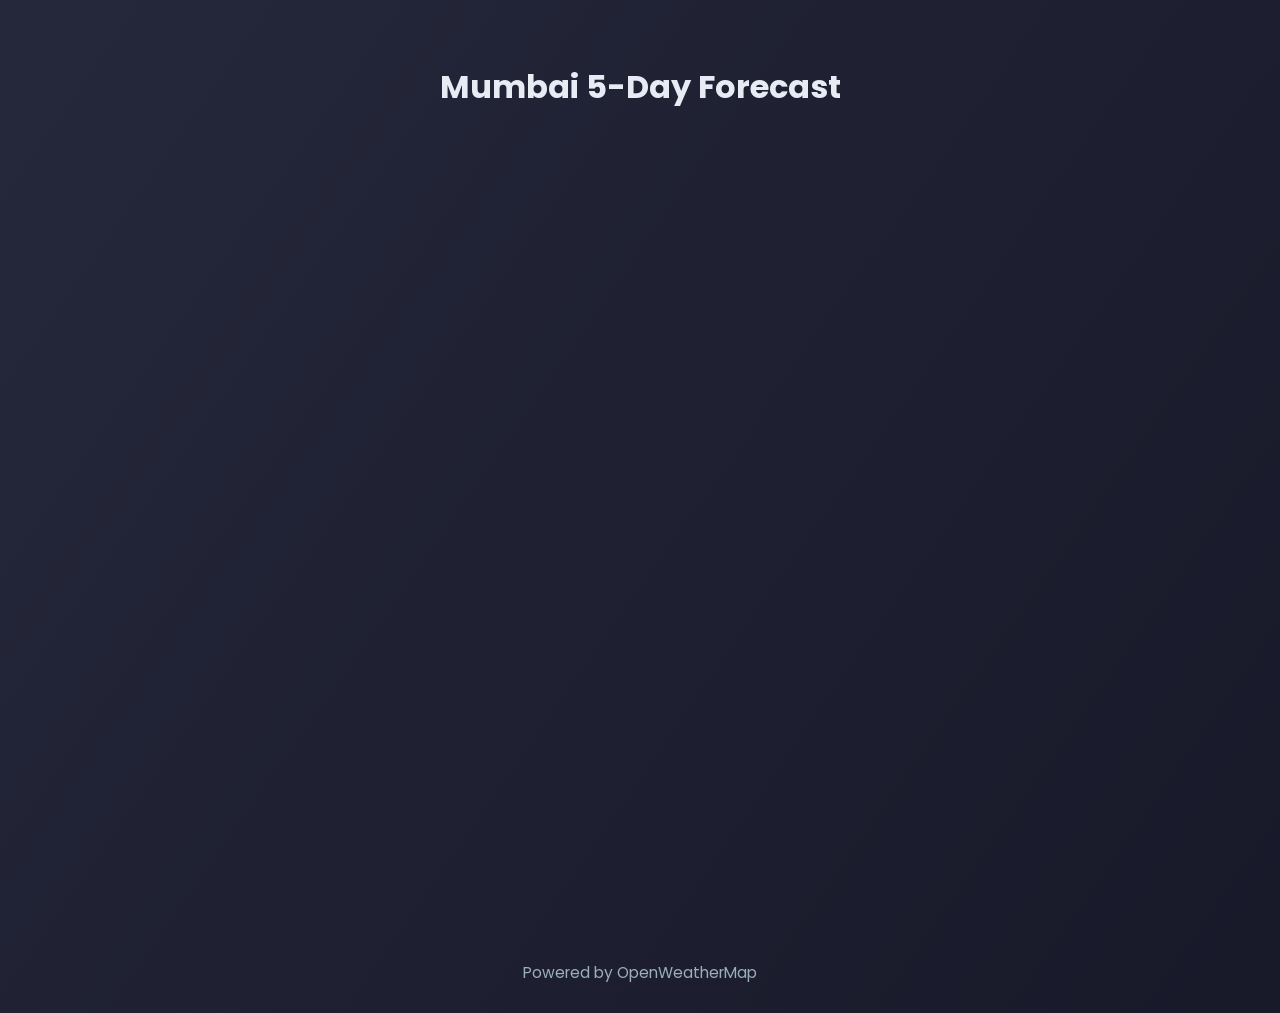
<file: 5-day.html>
<!DOCTYPE html>
<html lang="en">
<head>
    <meta charset="UTF-8">
    <meta name="viewport" content="width=device-width, initial-scale=1.0">
    <title>5-Day Weather Forecast</title>
    <link rel="stylesheet" href="forecast.css">
    <link href="https://fonts.googleapis.com/css2?family=Poppins:wght@400;700&display=swap" rel="stylesheet">
</head>
<body>
    <div class="dash">
        <div class="header">
            <h1 id="city-title">5-Day Forecast</h1>
        </div>
        <div class="forecast-row" id="forecast-row">
            <!-- Cards will render here -->
        </div>
    </div>
    <footer>
        <span class="brand">Powered by OpenWeatherMap</span>
    </footer>
    <script src="5-day.js"></script>
</body>
</html>
</file>
<file: forecast.css>
body {
    background: linear-gradient(125deg, #25283b 0%, #181929 99%);
    color: #e7ebf4;
    font-family: 'Poppins', sans-serif;
    margin: 0;
    min-height: 100vh;
}
.dash {
    width: 100vw;
    min-height: 100vh;
    display: flex;
    flex-direction: column;
    align-items: center;
    padding-top: 42px;
}
.header {
    text-align: center;
    margin-bottom: 18px;
}
.forecast-row {
    display: flex;
    gap: 20px;
    width: 89vw;
    max-width: 1280px;
    overflow-x: auto;
    padding: 18px 5px 20px 5px;
}
.forecast-card {
    background: rgba(29,34,54,0.96);
    border-radius: 16px;
    min-width: 155px;
    padding: 18px 14px;
    text-align: center;
    margin-bottom: 8px;
    box-shadow: 0 0 14px rgba(0,0,0,0.09);
    color: #e7ebf4;
    position: relative;
}
.selected {
    border: 2px solid #5faeff;
}
.fday {
    font-size: 1.24em;
    font-weight: 700;
    margin-bottom: 8px;
    color: #c8e0fb;
}
.ficon {
    width: 54px; height: 54px;
    margin-bottom: 4px;
}
.fdesc {
    font-size: 1.03em;
    color: #bae8ff
}
.ftemp {
    font-size: 1.12em;
    margin: 8px 0 2px 0;
}
.fstats {
    font-size: 0.94em;
    color: #97b0e0;
    margin-top: 7px;
}
footer {
    text-align: center;
    font-size: 1em;
    color: #a1adc2;
    padding: 18px 0 28px 0;
}
.brand {font-size:0.97em;color:#9aaebc;}
@media(max-width:700px){
    .forecast-row {gap:8px;}
    .forecast-card {min-width:110px;}
}
</file>
